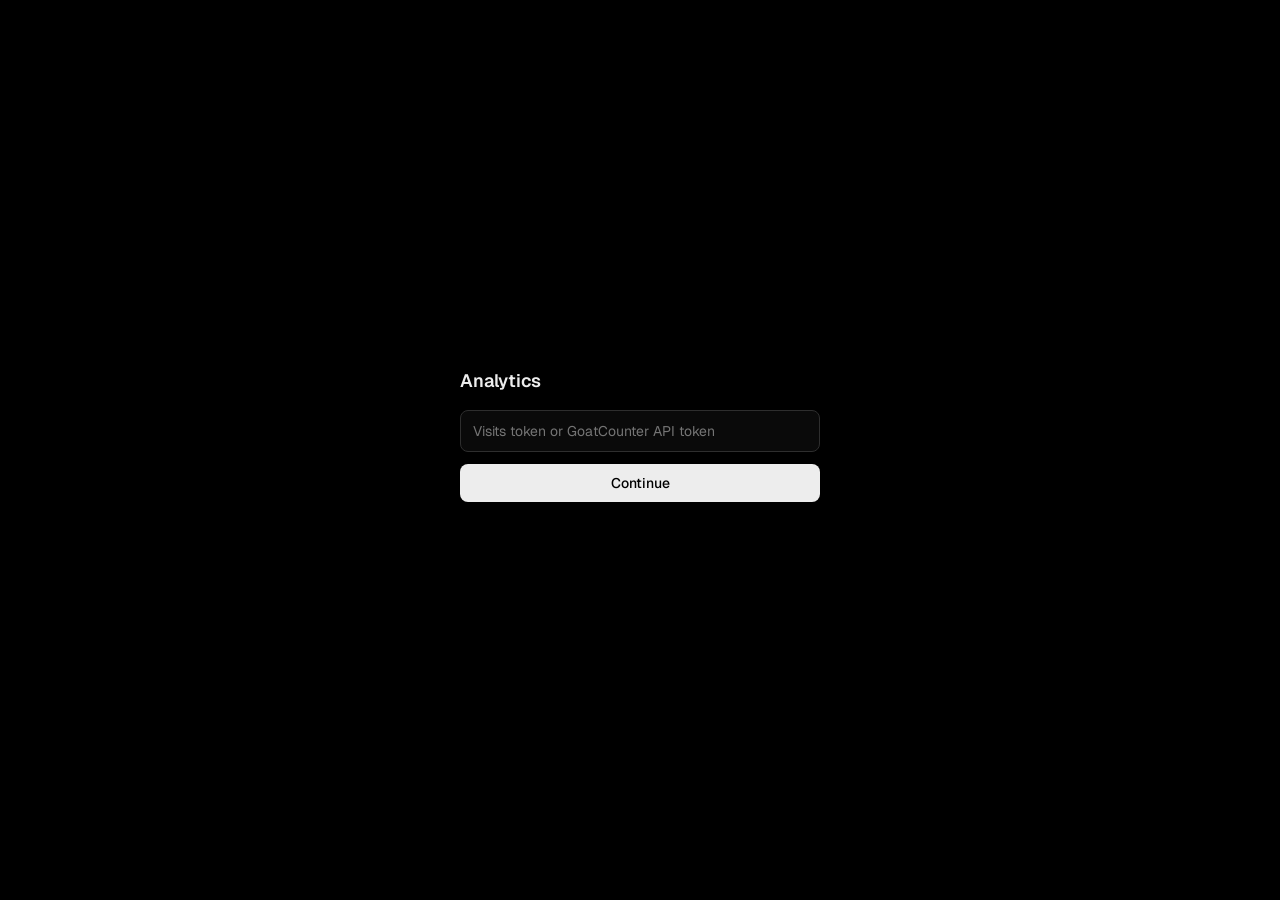
<file: stats/index.html>
<!doctype html>
<html lang="en">
<head>
<meta charset="utf-8">
<meta name="viewport" content="width=device-width, initial-scale=1">
<meta name="robots" content="noindex, nofollow">
<meta name="referrer" content="no-referrer">
<title>Analytics · aryanh.dev</title>
<link rel="icon" href="data:image/svg+xml,<svg xmlns='http://www.w3.org/2000/svg' viewBox='0 0 100 100'><rect width='100' height='100' fill='%23000'/><path d='M22 72 42 46 58 58 80 28' stroke='%233b82f6' stroke-width='9' fill='none' stroke-linecap='round' stroke-linejoin='round'/></svg>">
<link rel="preconnect" href="https://fonts.googleapis.com">
<link href="https://fonts.googleapis.com/css2?family=Geist:wght@400;500;600&display=swap" rel="stylesheet">
<style>
:root {
  --bg: #000;
  --card: #0a0a0a;
  --raise: #161616;
  --line: #1f1f1f;
  --line2: #2e2e2e;
  --fg: #ededed;
  --muted: #a1a1a1;
  --dim: #6e6e6e;
  --blue: #3b82f6;
  --red: #f87171;
  color-scheme: dark;
}
* { box-sizing: border-box; }
html, body { margin: 0; background: var(--bg); color: var(--fg); }
body { font: 14px/1.45 Geist, Inter, system-ui, -apple-system, "Segoe UI", sans-serif; -webkit-font-smoothing: antialiased; }
button, input { font: inherit; color: inherit; }
.num { font-variant-numeric: tabular-nums; }
[hidden] { display: none !important; }

/* ---- sign in ---- */
.gate { min-height: 100vh; display: grid; place-items: center; padding: 16px; }
.gate form { width: 100%; max-width: 360px; display: grid; gap: 12px; }
.gate h1 { font-size: 18px; font-weight: 600; margin: 0 0 4px; }
.gate input { width: 100%; background: var(--card); border: 1px solid var(--line2); border-radius: 8px; padding: 10px 12px; outline: none; }
.gate input:focus { border-color: var(--muted); }
.btn { background: var(--fg); color: #000; border: 0; border-radius: 8px; padding: 9px 14px; font-weight: 500; cursor: pointer; }
.btn:disabled { opacity: .5; cursor: default; }
.err { color: var(--red); font-size: 13px; min-height: 18px; margin: 0; }

/* ---- layout ---- */
.app { max-width: 1240px; margin: 0 auto; padding: 24px 16px 48px; }
.bar { display: flex; flex-wrap: wrap; align-items: center; gap: 12px; margin-bottom: 20px; }
.bar h1 { font-size: 20px; font-weight: 600; margin: 0 auto 0 0; letter-spacing: -.01em; }
.bar h1 span { color: var(--dim); font-weight: 400; }
.seg { display: inline-flex; border: 1px solid var(--line2); border-radius: 8px; overflow: hidden; }
.seg button { background: none; border: 0; padding: 6px 12px; color: var(--muted); cursor: pointer; }
.seg button + button { border-left: 1px solid var(--line2); }
.seg button[aria-pressed="true"] { background: var(--raise); color: var(--fg); }
.ghost { background: none; border: 1px solid var(--line2); border-radius: 8px; padding: 6px 12px; color: var(--muted); cursor: pointer; }
.ghost:hover, .seg button:hover { color: var(--fg); }
.card { background: var(--card); border: 1px solid var(--line); border-radius: 12px; }

/* ---- overview ---- */
.tiles { display: grid; grid-template-columns: repeat(4, minmax(0, 1fr)); border-bottom: 1px solid var(--line); }
.tile { padding: 18px 20px; border-right: 1px solid var(--line); }
.tile:last-child { border-right: 0; }
.tile .k { color: var(--muted); font-size: 13px; font-weight: 500; }
.tile .v { font-size: 30px; font-weight: 600; margin-top: 4px; letter-spacing: -.02em; }
.tile .sub { color: var(--dim); font-size: 12px; margin-top: 2px; }
.chart { position: relative; height: 320px; padding: 16px 12px 8px 4px; }
.chart svg { display: block; width: 100%; height: 100%; overflow: visible; }
.chart text { fill: var(--dim); font-size: 11px; font-family: Geist, sans-serif; }
.tip { position: absolute; pointer-events: none; background: var(--card); border: 1px solid var(--line2); border-radius: 8px; padding: 8px 10px; font-size: 12px; white-space: nowrap; box-shadow: 0 6px 24px rgba(0,0,0,.6); }
.tip b { font-weight: 600; }
.tip .dot { display: inline-block; width: 7px; height: 7px; border-radius: 50%; background: var(--blue); margin-right: 6px; }
.tip .when { color: var(--muted); margin-top: 2px; }

/* ---- panels ---- */
.grid2 { display: grid; grid-template-columns: repeat(2, minmax(0, 1fr)); gap: 16px; margin-top: 16px; }
.grid3 { display: grid; grid-template-columns: repeat(3, minmax(0, 1fr)); gap: 16px; margin-top: 16px; }
.panel { display: flex; flex-direction: column; min-height: 300px; }
.phead { display: flex; align-items: center; gap: 4px; padding: 0 16px; border-bottom: 1px solid var(--line); }
.phead .tab { background: none; border: 0; padding: 14px 6px 12px; margin-right: 10px; color: var(--muted); cursor: pointer; border-bottom: 2px solid transparent; font-weight: 500; }
.phead .tab[aria-selected="true"] { color: var(--fg); border-color: var(--fg); }
.phead .col { margin-left: auto; color: var(--dim); font-size: 11px; letter-spacing: .06em; text-transform: uppercase; }
.rows { list-style: none; margin: 0; padding: 8px; display: grid; gap: 2px; overflow-y: auto; max-height: 340px; }
.row { position: relative; display: flex; align-items: center; gap: 8px; padding: 7px 10px; border-radius: 6px; overflow: hidden; }
.row .fill { position: absolute; inset: 0 auto 0 0; background: var(--raise); border-radius: 6px; }
.row .lbl, .row .cnt { position: relative; }
.row .lbl { flex: 1; min-width: 0; overflow: hidden; text-overflow: ellipsis; white-space: nowrap; }
.row .lbl small { color: var(--dim); margin-left: 6px; }
.row .cnt { color: var(--fg); }
.empty { color: var(--dim); padding: 24px 18px; font-size: 13px; }
.note { color: var(--dim); font-size: 12px; padding: 0 18px 12px; margin-top: auto; }

/* ---- activity ---- */
.act { list-style: none; margin: 0; padding: 4px 0; overflow-y: auto; max-height: 420px; }
.act li { display: grid; grid-template-columns: 132px 1fr; gap: 12px; padding: 10px 18px; border-top: 1px solid var(--line); }
.act li:first-child { border-top: 0; }
.act .t { color: var(--muted); }
.act .t small { display: block; color: var(--dim); font-size: 12px; }
.chips { display: flex; flex-wrap: wrap; align-items: flex-start; align-content: flex-start; gap: 6px; }
.chip { border: 1px solid var(--line2); border-radius: 999px; padding: 1px 8px; font-size: 12px; color: var(--muted); }
.chip.pv { color: var(--fg); }
.chip.click { color: #93c5fd; border-color: #1e3a5f; }

.status { color: var(--dim); font-size: 12px; }
.loading .tiles, .loading .chart, .loading .rows, .loading .act { opacity: .45; transition: opacity .2s; }


/* ---- visits ---- */
.vbar { display: flex; flex-wrap: wrap; align-items: center; gap: 8px; padding: 14px 16px; border-bottom: 1px solid var(--line); }
.vbar h2 { font-size: 15px; font-weight: 600; margin: 0 auto 0 0; }
.vbar h2 span { color: var(--dim); font-weight: 400; margin-left: 6px; }
.vbar select, .vbar input { background: var(--bg); border: 1px solid var(--line2); border-radius: 8px; padding: 6px 10px; outline: none; }
.vbar input { width: 240px; max-width: 100%; }
.vbar select:focus, .vbar input:focus { border-color: var(--muted); }
.vtable { width: 100%; border-collapse: collapse; }
.vtable th { text-align: left; color: var(--dim); font-size: 11px; font-weight: 500; letter-spacing: .06em; text-transform: uppercase; padding: 10px 12px; border-bottom: 1px solid var(--line); white-space: nowrap; }
.vtable td { padding: 10px 12px; border-top: 1px solid var(--line); vertical-align: top; }
.vtable tr.v { cursor: pointer; }
.vtable tr.v:hover td { background: #0f0f0f; }
.vtable tr.v[aria-expanded="true"] td { background: var(--raise); }
.vtable td small { display: block; color: var(--dim); font-size: 12px; }
.vtable .ref { max-width: 220px; overflow: hidden; text-overflow: ellipsis; white-space: nowrap; }
.tag { display: inline-block; border-radius: 999px; padding: 1px 8px; font-size: 12px; border: 1px solid var(--line2); color: var(--muted); margin: 0 4px 4px 0; }
.tag.good { color: #86efac; border-color: #14532d; }
.tag.bad { color: #fca5a5; border-color: #4c1d1d; }
.tag.click { color: #93c5fd; border-color: #1e3a5f; }
.tag.new { color: #fde68a; border-color: #4d3b0a; }
.detail td { background: #070707; padding: 14px 18px 18px; }
.detail .dgrid { display: grid; grid-template-columns: minmax(0, 1fr) minmax(0, 1.3fr); gap: 24px; }
.detail dl { display: grid; grid-template-columns: 110px 1fr; gap: 6px 12px; margin: 0; font-size: 13px; }
.detail dt { color: var(--dim); }
.detail dd { margin: 0; overflow-wrap: anywhere; }
.timeline { list-style: none; margin: 0; padding: 0; font-size: 13px; }
.timeline li { display: grid; grid-template-columns: 64px 1fr; gap: 10px; padding: 4px 0; }
.timeline .off { color: var(--dim); text-align: right; }
.vmsg { color: var(--muted); padding: 20px 18px; font-size: 13px; }
.vmsg form { display: flex; flex-wrap: wrap; gap: 8px; margin-top: 10px; }
.vmsg input { background: var(--bg); border: 1px solid var(--line2); border-radius: 8px; padding: 8px 10px; min-width: 260px; outline: none; }
.vmore { display: block; margin: 12px auto 16px; }
@media (max-width: 760px) {
  .vtable thead { display: none; }
  .vtable tr.v { display: grid; grid-template-columns: 1fr 1fr; border-top: 1px solid var(--line); }
  .vtable tr.v td { border: 0; padding: 6px 14px; }
  .vtable tr.v td:first-child { padding-top: 12px; }
  .vtable tr.v td::before { content: attr(data-label); display: block; color: var(--dim); font-size: 10px; letter-spacing: .06em; text-transform: uppercase; margin-bottom: 2px; }
  .vtable .ref { max-width: none; }
  .detail .dgrid { grid-template-columns: 1fr; }
  .vbar input { width: 100%; }
}

@media (max-width: 900px) {
  .tiles { grid-template-columns: repeat(2, minmax(0, 1fr)); }
  .tile:nth-child(2) { border-right: 0; }
  .tile:nth-child(-n+2) { border-bottom: 1px solid var(--line); }
  .grid2, .grid3 { grid-template-columns: minmax(0, 1fr); }
  .chart { height: 240px; }
}
@media (max-width: 480px) {
  .tile .v { font-size: 24px; }
  .act li { grid-template-columns: 1fr; gap: 6px; }
}
</style>
</head>
<body>

<div class="gate" id="gate" hidden>
  <form id="signin" autocomplete="off">
    <h1>Analytics</h1>
    <input id="token" type="password" placeholder="Visits token or GoatCounter API token" aria-label="Visits token or GoatCounter API token" spellcheck="false" required>
    <button class="btn" type="submit">Continue</button>
    <p class="err" id="gateErr" role="alert"></p>
  </form>
</div>

<div class="app" id="app" hidden>
  <div class="bar">
    <h1>aryanh.dev <span>analytics</span></h1>
    <span class="status" id="status"></span>
    <div class="seg" id="ranges" role="group" aria-label="Time range">
      <button data-r="24h">24h</button>
      <button data-r="48h">48h</button>
      <button data-r="7d">7d</button>
      <button data-r="30d">30d</button>
      <button data-r="90d">90d</button>
      <button data-r="1y">1y</button>
    </div>
    <button class="ghost" id="refresh">Refresh</button>
    <button class="ghost" id="signout">Sign out</button>
  </div>

  <section class="card">
    <div class="tiles">
      <div class="tile"><div class="k">Visits</div><div class="v num" id="tVisitors">–</div><div class="sub" id="tVisitorsSub">&nbsp;</div></div>
      <div class="tile"><div class="k">Clicks</div><div class="v num" id="tClicks">–</div><div class="sub">links, email, resume</div></div>
      <div class="tile"><div class="k">Bounce rate</div><div class="v num" id="tBounce">–</div><div class="sub">left in under 3s</div></div>
      <div class="tile"><div class="k">Engaged</div><div class="v num" id="tEngaged">–</div><div class="sub">stayed 8s or longer</div></div>
    </div>
    <div class="chart" id="chart"><div class="tip" id="tip" hidden></div></div>
  </section>


  <section class="card" id="visits" style="margin-top:16px">
    <div class="vbar">
      <h2>Visits<span class="num" id="vCount"></span></h2>
      <div class="seg" id="vEng" role="group" aria-label="Engagement">
        <button data-f="all" aria-pressed="true">All</button>
        <button data-f="engaged" title="Stayed 8 seconds or longer">Engaged</button>
        <button data-f="clicked" title="Clicked a link, the resume or email">Clicked</button>
        <button data-f="bounced" title="Left within 3 seconds without clicking">Bounced</button>
      </div>
      <select id="vDevice" aria-label="Device">
        <option value="">All devices</option><option value="phone">Phone</option><option value="tablet">Tablet</option><option value="desktop">Desktop</option>
      </select>
      <select id="vWho" aria-label="New or returning">
        <option value="">New and returning</option><option value="new">First visit</option><option value="returning">Returning</option><option value="auto">Automated</option>
      </select>
      <select id="vSort" aria-label="Sort">
        <option value="new">Newest first</option><option value="long">Longest stay</option><option value="clicks">Most clicks</option>
      </select>
      <input id="vSearch" type="search" placeholder="Search place, referrer, browser, clicks" aria-label="Search visits">
      <button class="ghost" id="vCsv">Export CSV</button>
    </div>
    <div class="vmsg" id="vLive" hidden></div>
    <div class="vmsg" id="vMsg">Loading visits…</div>
    <table class="vtable" id="vTable" hidden>
      <thead><tr><th>When</th><th>Where</th><th>From</th><th>Device</th><th>Reached</th><th>Stayed</th><th>Clicked</th></tr></thead>
      <tbody id="vBody"></tbody>
    </table>
    <button class="ghost vmore" id="vMore" hidden>Show more</button>
  </section>

  <div class="grid2">
    <section class="card panel" data-panel="content">
      <div class="phead">
        <button class="tab" data-t="pages">Pages</button>
        <button class="tab" data-t="sections">Sections</button>
        <button class="tab" data-t="clicks">Clicks</button>
        <span class="col">Visitors</span>
      </div>
      <ul class="rows"></ul>
    </section>
    <section class="card panel" data-panel="refs">
      <div class="phead">
        <button class="tab" data-t="refs">Referrers</button>
        <span class="col">Visitors</span>
      </div>
      <ul class="rows"></ul>
      <p class="note day-note"></p>
    </section>
  </div>

  <div class="grid3">
    <section class="card panel" data-panel="geo">
      <div class="phead">
        <button class="tab" data-t="countries">Countries</button>
        <button class="tab" data-t="states">US states</button>
        <span class="col">Visitors</span>
      </div>
      <ul class="rows"></ul>
      <p class="note day-note"></p>
    </section>
    <section class="card panel" data-panel="device">
      <div class="phead">
        <button class="tab" data-t="devices">Devices</button>
        <button class="tab" data-t="browsers">Browsers</button>
        <span class="col">Visitors</span>
      </div>
      <ul class="rows"></ul>
      <p class="note day-note"></p>
    </section>
    <section class="card panel" data-panel="os">
      <div class="phead">
        <button class="tab" data-t="systems">Operating systems</button>
        <span class="col">Visitors</span>
      </div>
      <ul class="rows"></ul>
      <p class="note day-note"></p>
    </section>
  </div>

  <section class="card panel" style="margin-top:16px">
    <div class="phead">
      <button class="tab" aria-selected="true">Activity</button>
      <span class="col">By hour</span>
    </div>
    <ul class="act" id="activity"></ul>
  </section>
</div>

<script>
(function () {
  // Private dashboard for aryanh.dev. Reads the GoatCounter API straight from
  // the browser with a read-only token kept in this browser's localStorage, so
  // the page itself holds no data and shows nothing without the token.
  const API = 'https://aryanh.goatcounter.com/api/v0';
  const KEY = 'gc-dash-token';
  const RANGES = { '24h': [24, 'hour'], '48h': [48, 'hour'], '7d': [7 * 24, 'day'], '30d': [30 * 24, 'day'], '90d': [90 * 24, 'day'], '1y': [365 * 24, 'day'] };
  const HOUR = 3600e3;

  const $ = (s, el = document) => el.querySelector(s);
  const $$ = (s, el = document) => [...el.querySelectorAll(s)];
  const store = {
    get(k) { try { return localStorage.getItem(k); } catch (e) { return null; } },
    set(k, v) { try { localStorage.setItem(k, v); } catch (e) {} },
    del(k) { try { localStorage.removeItem(k); } catch (e) {} },
  };

  let token = store.get(KEY);
  let tz = 'America/Chicago';
  let range = store.get('gc-dash-range') || '24h';
  if (!RANGES[range]) range = '24h';
  let data = null;
  const tabs = { content: 'pages', geo: 'countries', device: 'devices', refs: 'refs', os: 'systems' };

  // ---- API. GoatCounter allows 4 requests/second and each call is two
  // requests (CORS preflight plus the GET), so a single dispatcher releases
  // one call every 520ms. Calls are queued with a priority so that whatever
  // the user is looking at goes before background prefetching, and a
  // rate-limited preflight (which surfaces as a network error) is retried. ----
  const sleep = (ms) => new Promise((r) => setTimeout(r, ms));
  const queue = [];
  let draining = false, last = 0;
  function api(path, prio = 1, tag = '') {
    return new Promise((resolve, reject) => {
      queue.push({ path, prio, tag, resolve, reject, seq: queue.length + Date.now() });
      drain();
    });
  }
  async function drain() {
    if (draining) return;
    draining = true;
    while (queue.length) {
      queue.sort((a, b) => b.prio - a.prio || a.seq - b.seq);
      const job = queue.shift();
      const wait = Math.max(0, last + 520 - Date.now());
      if (wait) await sleep(wait);
      last = Date.now();
      fetchOne(job.path).then(job.resolve, job.reject);
    }
    draining = false;
  }
  async function fetchOne(path, retry = 3) {
    let res;
    try {
      res = await fetch(API + path, { headers: { Authorization: 'Bearer ' + token } });
    } catch (e) {
      if (!retry) throw new Error('could not reach GoatCounter');
      await sleep(1500);
      return fetchOne(path, retry - 1);
    }
    if (res.status === 429 && retry) {
      await sleep(1500);
      return fetchOne(path, retry - 1);
    }
    if (res.status === 401 || res.status === 403) throw Object.assign(new Error('auth'), { auth: true });
    if (!res.ok) throw new Error(path + ': HTTP ' + res.status);
    return res.json();
  }

  // ---- time zone helpers: GoatCounter buckets by the account's zone ----
  function offsetMin(t) {
    const p = new Intl.DateTimeFormat('en-US', { timeZone: tz, timeZoneName: 'longOffset' })
      .formatToParts(new Date(t)).find((x) => x.type === 'timeZoneName').value;
    const m = p.match(/GMT([+-])(\d\d):?(\d\d)?/);
    return m ? (m[1] === '-' ? -1 : 1) * (+m[2] * 60 + +(m[3] || 0)) : 0;
  }
  function zoned(day, hour) {
    const [y, mo, d] = day.split('-').map(Number);
    const guess = Date.UTC(y, mo - 1, d, hour);
    const t = guess - offsetMin(guess) * 60e3;
    return guess - offsetMin(t) * 60e3;
  }
  const fmt = (o) => new Intl.DateTimeFormat('en-US', Object.assign({ timeZone: tz }, o));
  const dayKey = (t) => fmt({ year: 'numeric', month: '2-digit', day: '2-digit' }).format(t).replace(/(\d+)\/(\d+)\/(\d+)/, '$3-$1-$2');
  const hourLbl = (t) => fmt({ hour: 'numeric' }).format(t).replace(' ', '').toLowerCase();
  const dateLbl = (t) => fmt({ month: 'short', day: 'numeric' }).format(t);
  const weekdayLbl = (t) => fmt({ weekday: 'short', month: 'short', day: 'numeric' }).format(t);
  const floorHour = (t) => Math.floor(t / HOUR) * HOUR;

  // ---- loading. Each range is fetched once and kept in memory and in
  // sessionStorage for a few minutes, so switching ranges is instant; a
  // stale range is shown from the cache first and refreshed behind it. The
  // other ranges are prefetched at low priority after the visible one. ----
  const LISTS = [['refs', 'toprefs'], ['countries', 'locations'], ['devices', 'sizes'], ['systems', 'systems'], ['browsers', 'browsers'], ['states', 'locations/US']];
  const FRESH = 5 * 60e3;
  const cache = {};
  const session = {
    get(k) { try { return JSON.parse(sessionStorage.getItem(k)); } catch (e) { return null; } },
    set(k, v) { try { sessionStorage.setItem(k, JSON.stringify(v)); } catch (e) {} },
  };
  for (const r of Object.keys(RANGES)) { const c = session.get('gc-dash-' + r); if (c && c.lists) cache[r] = c; }
  const inflight = {};
  let gen = 0;

  function window_(r) {
    const [hours, unit] = RANGES[r];
    const now = Date.now();
    const start = unit === 'hour' ? floorHour(now) - (hours - 1) * HOUR : zoned(dayKey(now - (hours / 24 - 1) * 24 * HOUR), 0);
    return { start, now, unit, q: `?start=${new Date(start).toISOString().slice(0, 19)}Z&end=${new Date(now).toISOString().slice(0, 19)}Z` };
  }

  // Fetch one range. All eight calls are queued at once; onPart is called
  // as each lands so the visible range fills in progressively.
  function fetchRange(r, prio, onPart) {
    if (inflight[r]) {
      // Already being prefetched: move its remaining calls to the front.
      for (const j of queue) if (j.tag === r) j.prio += prio;
      return inflight[r];
    }
    const w = window_(r);
    const d = { start: w.start, now: w.now, unit: w.unit, total: null, hits: null, lists: {}, fetched: w.now, partial: true };
    const part = (fn) => (res) => { fn(res); if (onPart) onPart(d); };
    const jobs = [
      api('/stats/total' + w.q, prio + 2, r).then(part((t) => { d.total = t; })),
      api('/stats/hits' + w.q + '&limit=100', prio + 1, r).then(part((h) => { d.hits = h; })),
    ];
    for (const [k, p] of LISTS) jobs.push(api(`/stats/${p}${w.q}&limit=30`, prio, r).then(part((res) => { d.lists[k] = res.stats || []; })));
    inflight[r] = Promise.all(jobs).then(() => {
      d.partial = false;
      cache[r] = d;
      session.set('gc-dash-' + r, d);
      return d;
    }).finally(() => { delete inflight[r]; });
    return inflight[r];
  }

  async function load(force) {
    if (liveOk()) { useLive(); return; }
    if (!token) { status(store.get(LKEY) ? 'Connecting to the live log…' : ''); return; }
    const my = ++gen;
    const r = range;
    const cached = cache[r];
    const fresh = cached && !force && Date.now() - cached.fetched < FRESH;
    if (cached) { data = cached; render(); }
    if (fresh) { status(gcLbl(cached.fetched)); prefetch(); return; }
    document.body.classList.add('loading');
    status(cached ? 'Refreshing…' : 'Loading…');
    try {
      const d = await fetchRange(r, 10, (part) => {
        // Show partial data only when there's nothing better on screen.
        if (my !== gen || cached || !part.total || !part.hits) return;
        for (const [k] of LISTS) if (!part.lists[k]) part.lists[k] = [];
        data = part; render();
      });
      if (my !== gen) return;
      data = d; render();
      status(gcLbl(d.now));
      prefetch();
    } catch (e) {
      if (e.auth) return signOut('That token was rejected.');
      if (my === gen) status('Could not load: ' + e.message);
    } finally {
      if (my === gen) document.body.classList.remove('loading');
    }
  }
  const updatedLbl = (t) => 'Updated ' + fmt({ hour: 'numeric', minute: '2-digit' }).format(t).toLowerCase();
  const gcLbl = (t) => (store.get(LKEY) ? 'GoatCounter backup · ' : '') + updatedLbl(t);

  // Warm the other ranges in the background, nearest to the current one first.
  function prefetch() {
    if (liveOk()) return;
    const keys = Object.keys(RANGES);
    const i = keys.indexOf(range);
    const order = keys.map((k, j) => [Math.abs(j - i), k]).sort((a, b) => a[0] - b[0]).map((x) => x[1]).filter((k) => k !== range);
    for (const k of order) {
      const c = cache[k];
      if (c && Date.now() - c.fetched < FRESH) continue;
      fetchRange(k, 0).catch(() => {});
    }
  }
  const status = (s) => { $('#status').textContent = s; };

  // ---- shaping ----
  // Hourly counts in [start, now] keyed by the hour's UTC start time.
  function hourly(stats) {
    const out = new Map();
    for (const s of stats || []) {
      (s.hourly || []).forEach((c, h) => {
        if (!c) return;
        const t = zoned(s.day, h);
        if (t + HOUR <= data.start || t > data.now) return;
        out.set(t, (out.get(t) || 0) + c);
      });
    }
    return out;
  }
  const sum = (m) => [...m.values()].reduce((a, b) => a + b, 0);

  // Visits per hour, counted from page paths only. The /stats/total series
  // also counts every event name once per session, which would count one
  // visitor two or three times.
  function pageHourly() {
    const out = new Map();
    for (const h of data.hits.hits || []) {
      if (h.event) continue;
      for (const [t, c] of hourly(h.stats)) out.set(t, (out.get(t) || 0) + c);
    }
    return out;
  }
  function series() {
    const m = pageHourly();
    if (data.unit === 'hour') {
      const pts = [];
      for (let t = floorHour(data.start); t <= floorHour(data.now); t += HOUR) pts.push({ t, end: t + HOUR, v: m.get(t) || 0 });
      return pts;
    }
    const byDay = new Map();
    for (let t = data.start; dayKey(t) <= dayKey(data.now); t += 24 * HOUR) byDay.set(dayKey(t), 0);
    for (const [t, c] of m) byDay.set(dayKey(t), (byDay.get(dayKey(t)) || 0) + c);
    return [...byDay].map(([d, v]) => ({ t: zoned(d, 0), end: zoned(d, 0) + 24 * HOUR, v, day: true }));
  }

  const BUCKETS = ['0-3s', '3-8s', '8-20s', '20-60s', '1-3m', '3m+'];
  function content() {
    const pages = [], clicks = [], sections = new Map();
    let quick = 0, engaged = 0, summaries = 0, events = 0;
    for (const h of data.hits.hits || []) {
      const n = sum(hourly(h.stats));
      if (!n) continue;
      if (h.event) events += n;
      if (!h.event) { pages.push({ name: h.path, count: n }); continue; }
      if (h.path.startsWith('click/')) { clicks.push({ name: h.path.slice(6).replace(/\/$/, ''), count: n }); continue; }
      const m = h.path.match(/^visit\/([^/]+)\/(.+)$/);
      if (!m) continue;
      const [, sec, b] = m;
      const s = sections.get(sec) || { name: sec, count: 0, buckets: {} };
      s.count += n;
      s.buckets[b] = (s.buckets[b] || 0) + n;
      sections.set(sec, s);
      summaries += n;
      if (b === '0-3s') quick += n;
      if (BUCKETS.indexOf(b) >= 2) engaged += n;
    }
    const order = ['top', 'work', 'projects', 'herd', 'concertify', 'clouds', 'about'];
    const secs = [...sections.values()].sort((a, b) => order.indexOf(a.name) - order.indexOf(b.name)).map((s) => ({
      name: 'Reached ' + s.name,
      count: s.count,
      note: BUCKETS.filter((b) => s.buckets[b]).map((b) => `${s.buckets[b]}× ${b}`).join(', '),
    }));
    return { pages, clicks, sections: secs, quick, engaged, summaries, events };
  }

  // ---- rendering ----
  function render() {
    const c = content();
    const s = series();
    // One per session per page (GoatCounter's visit), events left out.
    $('#tVisitors').textContent = s.reduce((a, d) => a + d.v, 0).toLocaleString();
    $('#tVisitorsSub').textContent = c.events + ' events';
    $('#tClicks').textContent = c.clicks.reduce((a, b) => a + b.count, 0);
    $('#tBounce').textContent = c.summaries ? Math.round((100 * c.quick) / c.summaries) + '%' : '–';
    $('#tEngaged').textContent = c.summaries ? Math.round((100 * c.engaged) / c.summaries) + '%' : '–';
    chart(s);
    renderVisits();

    const L = data.lists;
    const flag = (id) => (id && id.length === 2 ? String.fromCodePoint(...[...id.toUpperCase()].map((ch) => 0x1f1a5 + ch.charCodeAt(0))) + ' ' : '');
    const SIZES = { phone: 'Phone', tablet: 'Tablet', desktop: 'Desktop', desktophd: 'Desktop (HD)', unknown: 'Unknown' };
    const lists = {
      pages: c.pages,
      sections: c.sections,
      clicks: c.clicks,
      refs: L.refs.map((s) => ({ name: s.name || 'Direct / none', count: s.count })),
      countries: L.countries.map((s) => ({ name: flag(s.id) + (s.name || 'Unknown'), count: s.count })),
      states: L.states.map((s) => ({ name: s.name || 'Unknown', count: s.count })),
      devices: L.devices.map((s) => ({ name: SIZES[s.id] || s.id, count: s.count })),
      browsers: L.browsers.map((s) => ({ name: s.name || 'Unknown', count: s.count })),
      systems: L.systems.map((s) => ({ name: s.name || 'Unknown', count: s.count })),
    };
    for (const panel of $$('[data-panel]')) {
      const key = panel.dataset.panel;
      for (const t of $$('.tab', panel)) t.setAttribute('aria-selected', String(t.dataset.t === tabs[key]));
      const rows = (lists[tabs[key]] || []).filter((r) => r.count > 0).sort((a, b) => b.count - a.count);
      const max = Math.max(1, ...rows.map((r) => r.count));
      const ul = $('.rows', panel);
      ul.innerHTML = '';
      if (!rows.length) ul.innerHTML = '<li class="empty">Nothing in this range.</li>';
      for (const r of rows) {
        const li = document.createElement('li');
        li.className = 'row';
        li.innerHTML = '<span class="fill"></span><span class="lbl"></span><span class="cnt num"></span>';
        $('.fill', li).style.width = (100 * r.count) / max + '%';
        $('.lbl', li).textContent = r.name;
        if (r.note) { const s = document.createElement('small'); s.textContent = r.note; $('.lbl', li).append(s); }
        $('.cnt', li).textContent = r.count;
        li.title = r.name + (r.note ? ' · ' + r.note : '');
        ul.append(li);
      }
    }
    const partial = data.unit === 'hour' && !data.live;
    for (const n of $$('.day-note')) n.textContent = partial ? 'GoatCounter breaks these down by whole day, so they can include visits from earlier in the day.' : '';
    activity();
  }

  function activity() {
    const perHour = new Map();
    const add = (t, item) => { if (!perHour.has(t)) perHour.set(t, []); perHour.get(t).push(item); };
    for (const h of data.hits.hits || []) {
      for (const [t, n] of hourly(h.stats)) {
        if (!h.event) add(t, { cls: 'pv', text: `${n} visit${n > 1 ? 's' : ''} · ${h.path}`, rank: 0 });
        else if (h.path.startsWith('click/')) add(t, { cls: 'click', text: `clicked ${h.path.slice(6).replace(/\/$/, '')}${n > 1 ? ' ×' + n : ''}`, rank: 2 });
        else {
          const m = h.path.match(/^visit\/([^/]+)\/(.+)$/);
          if (m) add(t, { cls: '', text: `${m[1]} · ${m[2]}${n > 1 ? ' ×' + n : ''}`, rank: 1 });
        }
      }
    }
    const ul = $('#activity');
    ul.innerHTML = '';
    const hours = [...perHour.keys()].sort((a, b) => b - a);
    if (!hours.length) ul.innerHTML = '<li class="empty" style="display:block">No visits in this range.</li>';
    for (const t of hours) {
      const li = document.createElement('li');
      li.innerHTML = '<div class="t"></div><div class="chips"></div>';
      $('.t', li).innerHTML = `${hourLbl(t)} – ${hourLbl(t + HOUR)}<small>${weekdayLbl(t)}</small>`;
      for (const it of perHour.get(t).sort((a, b) => a.rank - b.rank)) {
        const s = document.createElement('span');
        s.className = 'chip ' + it.cls;
        s.textContent = it.text;
        $('.chips', li).append(s);
      }
      ul.append(li);
    }
  }

  // ---- chart ----
  let pts = [];
  function chart(p) {
    pts = p;
    const box = $('#chart');
    $$('svg', box).forEach((s) => s.remove());
    const W = box.clientWidth - 16, H = box.clientHeight - 24;
    const L = 28, R = 8, T = 8, B = 24;
    const max = Math.max(1, ...p.map((d) => d.v));
    const top = max <= 4 ? max : Math.ceil(max / 4) * 4;
    const x = (i) => L + (p.length < 2 ? 0 : (i * (W - L - R)) / (p.length - 1));
    const y = (v) => T + (1 - v / top) * (H - T - B);
    const ns = 'http://www.w3.org/2000/svg';
    const el = (tag, attrs) => { const e = document.createElementNS(ns, tag); for (const k in attrs) e.setAttribute(k, attrs[k]); return e; };
    const svg = el('svg', { viewBox: `0 0 ${W} ${H}`, role: 'img', 'aria-label': 'Visitors over time' });

    const ticks = top <= 4 ? [...Array(top + 1).keys()] : [0, top / 4, top / 2, (3 * top) / 4, top];
    for (const v of ticks) {
      svg.append(el('line', { x1: L, x2: W - R, y1: y(v), y2: y(v), stroke: '#1f1f1f' }));
      const t = el('text', { x: L - 8, y: y(v) + 4, 'text-anchor': 'end' });
      t.textContent = v;
      svg.append(t);
    }
    const every = Math.max(1, Math.ceil(p.length / Math.max(2, Math.floor((W - L) / 90))));
    p.forEach((d, i) => {
      if (i % every) return;
      const t = el('text', { x: x(i), y: H - 4, 'text-anchor': 'middle' });
      const midnight = !d.day && hourLbl(d.t) === '12am';
      t.textContent = d.day || midnight ? dateLbl(d.t) : hourLbl(d.t);
      svg.append(t);
    });

    const grad = el('linearGradient', { id: 'g', x1: 0, x2: 0, y1: 0, y2: 1 });
    grad.append(el('stop', { offset: '0', 'stop-color': '#3b82f6', 'stop-opacity': '.28' }), el('stop', { offset: '1', 'stop-color': '#3b82f6', 'stop-opacity': '0' }));
    const defs = el('defs', {});
    defs.append(grad);
    svg.append(defs);
    const line = p.map((d, i) => `${i ? 'L' : 'M'}${x(i).toFixed(1)},${y(d.v).toFixed(1)}`).join('');
    svg.append(el('path', { d: `${line}L${x(p.length - 1)},${y(0)}L${x(0)},${y(0)}Z`, fill: 'url(#g)' }));
    svg.append(el('path', { d: line, fill: 'none', stroke: '#3b82f6', 'stroke-width': 1.75, 'stroke-linejoin': 'round' }));

    const cross = el('line', { y1: T, y2: y(0), stroke: '#ededed', 'stroke-width': 1, visibility: 'hidden' });
    const dot = el('circle', { r: 4, fill: '#3b82f6', stroke: '#000', 'stroke-width': 2, visibility: 'hidden' });
    svg.append(cross, dot);
    const hit = el('rect', { x: L, y: 0, width: W - L - R, height: H, fill: 'transparent' });
    svg.append(hit);
    box.prepend(svg);

    const tip = $('#tip');
    const move = (ev) => {
      const r = svg.getBoundingClientRect();
      const cx = ((ev.touches ? ev.touches[0].clientX : ev.clientX) - r.left) * (W / r.width);
      const i = Math.max(0, Math.min(p.length - 1, Math.round(((cx - L) / (W - L - R)) * (p.length - 1))));
      const d = p[i];
      for (const a of [cross]) { a.setAttribute('x1', x(i)); a.setAttribute('x2', x(i)); a.setAttribute('visibility', 'visible'); }
      dot.setAttribute('cx', x(i)); dot.setAttribute('cy', y(d.v)); dot.setAttribute('visibility', 'visible');
      tip.innerHTML = `<div><span class="dot"></span>Visitors <b class="num">${d.v}</b></div><div class="when">${d.day ? weekdayLbl(d.t) : `${weekdayLbl(d.t)}, ${hourLbl(d.t)} – ${hourLbl(d.end)}`}</div>`;
      tip.hidden = false;
      const px = (x(i) / W) * r.width + 4;
      const left = px + 14 + tip.offsetWidth > box.clientWidth ? px - tip.offsetWidth - 14 : px + 14;
      tip.style.left = left + 'px';
      tip.style.top = Math.max(8, (y(d.v) / H) * r.height - 10) + 'px';
    };
    const leave = () => { tip.hidden = true; cross.setAttribute('visibility', 'hidden'); dot.setAttribute('visibility', 'hidden'); };
    hit.addEventListener('mousemove', move);
    hit.addEventListener('touchmove', move, { passive: true });
    hit.addEventListener('mouseleave', leave);
    hit.addEventListener('touchend', leave);
  }


  // ---- individual visits ----
  // The visit emailer keeps a log of every finished visit, encrypted with a
  // key derived from its GoatCounter token, on the repo's visit-data branch.
  const VISITS_URL = 'https://raw.githubusercontent.com/harkawataryan/harkawataryan.github.io/visit-data/visits.enc';
  const VKEY = 'gc-visit-key';
  // Live log: the site beacons every hit to the Concertify server, which
  // serves them back here behind its VISITS_TOKEN. Polled while the page is
  // open. The encrypted hourly log above fills in history from before the
  // live log existed.
  const LIVE_API = 'https://concertify-cm6k.onrender.com/api/visits';
  const liveOk = () => !!(live && !liveError);

  // Builds the same shape the GoatCounter API returns from the visit list,
  // so the charts and lists render unchanged. Counts follow GoatCounter's
  // rules: a page or event counts once per visit, in the hour it first
  // happened, and the breakdowns count visits.
  let tzParts = null, tzFor = null;
  function partsOf(t) {
    if (tzFor !== tz) { tzFor = tz; tzParts = new Intl.DateTimeFormat('en-CA', { timeZone: tz, year: 'numeric', month: '2-digit', day: '2-digit', hour: '2-digit', hourCycle: 'h23' }); }
    const p = Object.fromEntries(tzParts.formatToParts(t).map((x) => [x.type, x.value]));
    return { day: `${p.year}-${p.month}-${p.day}`, hour: +p.hour % 24 };
  }
  function liveData(r) {
    const w = window_(r);
    const paths = new Map(), total = new Map();
    const bump = (m, key, t) => {
      const { day, hour } = partsOf(t);
      if (!m.has(key)) m.set(key, new Map());
      const days = m.get(key);
      if (!days.has(day)) days.set(day, new Array(24).fill(0));
      days.get(day)[hour]++;
    };
    const tally = { refs: new Map(), countries: new Map(), states: new Map(), devices: new Map(), browsers: new Map(), systems: new Map() };
    const add = (k, id, name) => { const m = tally[k]; const e = m.get(id) || { id, name, count: 0 }; e.count++; m.set(id, e); };
    for (const v of visits || []) {
      if (v.t > w.now || v.auto) continue;
      const seen = new Set();
      // Its first beacon was lost while the server woke up, but heartbeats show it was a page view.
      if (!v.hits.some((h) => !h.e)) { seen.add('p:/'); bump(paths, 'p:/', v.t); }
      for (const h of v.hits) {
        const key = (h.e ? 'e:' : 'p:') + h.p;
        if (seen.has(key)) continue;
        seen.add(key);
        bump(paths, key, Date.parse(h.t));
      }
      bump(total, 'all', v.t);
      if (v.t < w.start) continue;
      let host = '';
      try { host = v.ref ? new URL(v.ref).hostname.replace(/^www\./, '') : ''; } catch (e) { host = v.ref || ''; }
      add('refs', host, host);
      const [c, rg] = (v.loc || '').split('-');
      let cname = c || 'Unknown';
      try { cname = (c && regionNames && regionNames.of(c)) || cname; } catch (e) {}
      add('countries', c || '', cname);
      if (c === 'US') add('states', v.loc, US[rg] || 'Unknown');
      add('devices', v.device, v.device);
      add('browsers', (v.browser || '').replace(/\s+[\d.]+$/, ''), (v.browser || '').replace(/\s+[\d.]+$/, ''));
      add('systems', v.system || '', v.system || '');
    }
    const stats = (days) => [...days].map(([day, hourly]) => ({ day, hourly }));
    const hits = [...paths].map(([key, days]) => ({ path: key.slice(2), event: key[0] === 'e', stats: stats(days) }));
    const lists = {};
    for (const k in tally) lists[k] = [...tally[k].values()].sort((a, b) => b.count - a.count);
    return { start: w.start, now: w.now, unit: w.unit, total: { stats: total.has('all') ? stats(total.get('all')) : [] }, hits: { hits }, lists, fetched: w.now, partial: false, live: true };
  }
  function useLive() {
    gen++; // drop any GoatCounter load still in flight
    data = liveData(range);
    render();
    status('Live · ' + updatedLbl(live.updated).toLowerCase());
    document.body.classList.remove('loading');
  }
  const LKEY = 'live-visits-token';
  const LIVE_POLL = 30e3;
  let live = null, archive = null, livePoll = null, liveError = null;
  const US = { AL: 'Alabama', AK: 'Alaska', AZ: 'Arizona', AR: 'Arkansas', CA: 'California', CO: 'Colorado', CT: 'Connecticut', DE: 'Delaware', DC: 'Washington DC', FL: 'Florida', GA: 'Georgia', HI: 'Hawaii', ID: 'Idaho', IL: 'Illinois', IN: 'Indiana', IA: 'Iowa', KS: 'Kansas', KY: 'Kentucky', LA: 'Louisiana', ME: 'Maine', MD: 'Maryland', MA: 'Massachusetts', MI: 'Michigan', MN: 'Minnesota', MS: 'Mississippi', MO: 'Missouri', MT: 'Montana', NE: 'Nebraska', NV: 'Nevada', NH: 'New Hampshire', NJ: 'New Jersey', NM: 'New Mexico', NY: 'New York', NC: 'North Carolina', ND: 'North Dakota', OH: 'Ohio', OK: 'Oklahoma', OR: 'Oregon', PA: 'Pennsylvania', RI: 'Rhode Island', SC: 'South Carolina', SD: 'South Dakota', TN: 'Tennessee', TX: 'Texas', UT: 'Utah', VT: 'Vermont', VA: 'Virginia', WA: 'Washington', WV: 'West Virginia', WI: 'Wisconsin', WY: 'Wyoming' };
  let regionNames = null;
  try { regionNames = new Intl.DisplayNames(['en'], { type: 'region' }); } catch (e) {}
  const vf = { eng: 'all', device: '', who: '', sort: 'new', q: '' };
  let visits = null, vShown = 50, vOpen = null;

  const b64 = (s) => Uint8Array.from(atob(s), (c) => c.charCodeAt(0));
  async function decrypt(box, secret) {
    const base = await crypto.subtle.importKey('raw', new TextEncoder().encode(secret), 'PBKDF2', false, ['deriveKey']);
    const key = await crypto.subtle.deriveKey({ name: 'PBKDF2', hash: 'SHA-256', salt: b64(box.salt), iterations: box.iter }, base, { name: 'AES-GCM', length: 256 }, false, ['decrypt']);
    const plain = await crypto.subtle.decrypt({ name: 'AES-GCM', iv: b64(box.iv) }, key, b64(box.ct));
    return JSON.parse(new TextDecoder().decode(plain));
  }

  function place(code) {
    if (!code) return 'Unknown';
    const [c, r] = code.split('-');
    if (c === 'US' && US[r]) return US[r] + ', US';
    let name = c;
    try { name = (regionNames && regionNames.of(c)) || c; } catch (e) {}
    return r ? `${r}, ${name}` : name;
  }
  const deviceOf = (w) => (!w ? 'unknown' : w < 700 ? 'phone' : w < 1100 ? 'tablet' : 'desktop');
  const bucketOf = (s) => (s < 3 ? '0-3s' : s < 8 ? '3-8s' : s < 20 ? '8-20s' : s < 60 ? '20-60s' : s < 180 ? '1-3m' : '3m+');
  const duration = (s) => (s < 60 ? s + 's' : Math.floor(s / 60) + 'm' + (s % 60 ? ' ' + (s % 60) + 's' : ''));
  const SEC_ORDER = ['top', 'work', 'projects', 'herd', 'concertify', 'clouds', 'about'];

  // Derive what a visit did from its raw hits.
  function shape(v) {
    const t0 = Date.parse(v.start);
    let section = null, bucket = null, leftAt = null;
    const clicks = [], pages = [];
    for (const h of v.hits) {
      if (!h.e) { pages.push(h.p); continue; }
      if (h.p.startsWith('click/')) { clicks.push(h.p.slice(6).replace(/\/$/, '')); continue; }
      const m = h.p.match(/^visit\/([^/]+)\/(.+)$/);
      if (m) { section = m[1]; bucket = m[2]; leftAt = Date.parse(h.t); }
    }
    // Heartbeats carry the exact visible time and deepest section, and keep
    // coming when the closing summary is lost, so they win when present.
    const ended = !!bucket;
    if (v.deepest) section = v.deepest;
    // Exact seconds on the page: the visible time from heartbeats when the
    // page sent them, otherwise the time between the first page view and the
    // closing summary, which is sent the moment the visitor leaves. The
    // summary's own bucket ("3-8s") is only a rounded label of the same thing.
    const firstView = v.hits.find((h) => !h.e);
    // A check-in's time is the whole visit only if it was the one sent on the
    // way out (final) or the closing summary also arrived; otherwise the
    // visitor stayed at least that long.
    const exact = v.active > 0 && (v.final || ended) ? v.active : leftAt && firstView ? Math.max(0, Math.round((leftAt - Date.parse(firstView.t)) / 1000)) : null;
    const lastCheckIn = exact == null && v.active > 0 ? v.active : null;
    if (lastCheckIn != null) bucket = bucketOf(lastCheckIn);
    if (exact != null) bucket = bucketOf(exact);
    // Pages on the newer tracking code check in at 3 seconds (the first
    // version with a visitor id, at 10), so a visit from one with no
    // check-in at all left before that.
    const under = exact == null && lastCheckIn == null && !v.hits.some((h) => h.e) ? (v.cv >= 2 ? 3 : v.visitor ? 10 : null) : null;
    if (under === 3) bucket = '0-3s';
    const bi = BUCKETS.indexOf(bucket);
    const span = (Date.parse(v.end) - t0) / 1000;
    const auto = !!(v.dc && !v.human);
    return Object.assign({}, v, {
      t: t0, place: place(v.loc), device: v.kind || deviceOf(v.width), section, bucket, bi, clicks, pages, span, ended, auto,
      engaged: bi >= 2, bounced: bi === 0 && !clicks.length,
      // Sort key for "longest stay": exact seconds when known, else the middle of the bucket.
      exact, under,
      // At least this long: the time between the first and last beacon when the visitor never sent a summary.
      atLeast: lastCheckIn != null ? lastCheckIn : exact == null && span >= 1 ? Math.round(span) : null,
      stay: exact != null ? exact : span >= 1 ? span : 0,
      text: [place(v.loc), v.loc, v.ref, v.browser, v.system, clicks.join(' '), section, pages.join(' '), auto ? 'automated' : ''].join(' ').toLowerCase(),
    });
  }

  async function fetchLive() {
    const lt = store.get(LKEY);
    if (!lt) return null;
    // After the first load, ask only for visits active since the last poll
    // (with a two-minute overlap) and merge them in by id.
    const since = live ? live.updated - 120e3 : 0;
    const res = await fetch(LIVE_API + (since ? '?since=' + since : ''), { headers: { Authorization: 'Bearer ' + lt }, cache: 'no-store' });
    if (res.status === 401) { store.del(LKEY); throw new Error('token rejected'); }
    if (!res.ok) throw new Error('HTTP ' + res.status);
    const j = await res.json();
    const fresh = j.visits.map(shape);
    if (!live) return { visits: fresh, updated: Date.parse(j.updated) };
    const byId = new Map(live.visits.map((v) => [v.id, v]));
    for (const v of fresh) byId.set(v.id, v);
    return { visits: [...byId.values()].sort((a, b) => b.t - a.t), updated: Date.parse(j.updated) };
  }

  // Returns the decrypted archive, or null if the key is missing (askKey shows the form).
  async function fetchArchive(retryWith) {
    const res = await fetch(VISITS_URL + '?t=' + Math.floor(Date.now() / 60000), { cache: 'no-store' });
    if (res.status === 404) return [];
    if (!res.ok) throw new Error('HTTP ' + res.status);
    const box = await res.json();
    for (const secret of [retryWith, store.get(VKEY), token].filter(Boolean)) {
      try { const list = await decrypt(box, secret); if (secret !== token) store.set(VKEY, secret); const out = list.map(shape); out.updated = box.updated; return out; } catch (e) {}
    }
    return null;
  }

  // Live visits, plus every archived visit the live log doesn't have: all
  // of history from before it started, and anything GoatCounter caught while
  // the live server was down or asleep. The two logs give one visit
  // different ids, so an archived visit counts as the same one when a live
  // visit from the same place started within three minutes of it.
  // A live visit whose location lookup failed takes the location GoatCounter
  // recorded for the same visit: closest start within three minutes, same
  // screen width when both logs have one.
  function fillLoc(v) {
    if (v.loc || !archive) return v;
    let best = null;
    for (const a of archive) {
      if (!a.loc || Math.abs(a.t - v.t) >= 180e3 || (a.width && v.width && a.width !== v.width)) continue;
      if (!best || Math.abs(a.t - v.t) < Math.abs(best.t - v.t)) best = a;
    }
    if (!best) return v;
    const filled = shape(Object.assign({}, v, { loc: best.loc, locFrom: 'goatcounter' }));
    saveLoc(filled);
    return filled;
  }
  // Writes a filled-in location back to the live log, once per visit, so
  // the log itself is corrected and later loads don't need GoatCounter.
  const savedLoc = new Set();
  function saveLoc(v) {
    const lt = store.get(LKEY);
    if (!lt || savedLoc.has(v.id)) return;
    savedLoc.add(v.id);
    fetch(LIVE_API + '/' + encodeURIComponent(v.id), {
      method: 'PATCH',
      headers: { Authorization: 'Bearer ' + lt, 'Content-Type': 'application/json' },
      body: JSON.stringify({ loc: v.loc }),
    }).then((res) => {
      if (!res.ok && res.status !== 409) { savedLoc.delete(v.id); return; }
      // Keep the corrected copy so later polls (which only return recent
      // visits) don't bring back the unknown one.
      const i = live ? live.visits.findIndex((x) => x.id === v.id) : -1;
      if (i >= 0) live.visits[i] = v;
    }).catch(() => savedLoc.delete(v.id));
  }
  function merge() {
    const lv = live ? live.visits.map(fillLoc) : [];
    const seenLive = (a) => lv.some((v) => Math.abs(v.t - a.t) < 180e3 && (!a.loc || !v.loc || a.loc === v.loc));
    visits = lv.concat((archive || []).filter((v) => !seenLive(v))).sort((a, b) => b.t - a.t);
    // Number each visitor's visits in order, so a returning visitor shows which visit this is.
    const seq = new Map();
    for (let i = visits.length - 1; i >= 0; i--) {
      const v = visits[i];
      if (!v.visitor) continue;
      v.nth = (seq.get(v.visitor) || 0) + 1;
      seq.set(v.visitor, v.nth);
    }
    visits.updated = live ? live.updated : (archive && archive.updated);
    if (liveOk()) useLive(); else if (data) renderVisits();
    renderLiveStatus();
  }

  function renderLiveStatus() {
    const el = $('#vLive');
    el.hidden = false;
    if (!store.get(LKEY)) {
      el.innerHTML = (liveError === 'token rejected' ? 'That token was rejected. ' : 'Visits here update hourly from GoatCounter. ') + 'Add the Concertify server\'s VISITS_TOKEN to see them live.<form id="vLiveForm"><input id="vLiveKey" type="password" placeholder="VISITS_TOKEN" autocomplete="off"><button class="btn">Go live</button></form>';
      $('#vLiveForm').addEventListener('submit', (ev) => {
        ev.preventDefault();
        const k = $('#vLiveKey').value.trim();
        if (!k) return;
        store.set(LKEY, k);
        el.textContent = 'Connecting…';
        refreshLive(true);
      });
      return;
    }
    if (liveError) { el.textContent = 'Live log unavailable (' + liveError + '). ' + (token ? 'Showing GoatCounter and the hourly log as a backup.' : 'Add a GoatCounter token at sign-in to have a backup.'); return; }
    if (!live) { el.textContent = 'Connecting to the live log. A sleeping server can take up to a minute to wake.'; return; }
    // Open pages send a heartbeat every 30 seconds; pages too old for
    // heartbeats only show up as still here until they send their summary.
    const now = live.visits.filter((v) => !v.ended && !v.auto && Date.now() - Date.parse(v.end) < (v.active ? 90e3 : 5 * 60e3)).length;
    el.textContent = 'Live · updates every 30 seconds' + (now ? ' · ' + now + (now === 1 ? ' person' : ' people') + ' on the site now' : '');
    if (archive === null) {
      const b = document.createElement('button');
      b.className = 'ghost'; b.style.marginLeft = '10px'; b.textContent = 'Unlock older history';
      b.addEventListener('click', askKey);
      el.append(b);
    }
  }

  // A blocked or failed request looks the same to the page whether the
  // server is down or just missing the visits endpoints (they only exist
  // when VISITS_TOKEN is set, and a 404 carries no CORS headers). An opaque
  // no-cors request to /health tells the two apart.
  async function whyUnreachable() {
    try {
      await fetch(LIVE_API.replace(/\/api\/visits$/, '/health'), { mode: 'no-cors', cache: 'no-store' });
      return 'the server is up but the live log is off: set VISITS_TOKEN on Render and redeploy';
    } catch (e) {
      return 'server unreachable';
    }
  }

  async function refreshLive(first) {
    try {
      const l = await fetchLive();
      liveError = null;
      if (l) live = l;
    } catch (e) {
      liveError = e.message === 'token rejected' ? e.message : e instanceof TypeError ? await whyUnreachable() : e.message;
      if (e.message === 'token rejected') live = null;
    }
    if (!first || visits) merge();
  }

  function startLivePoll() {
    clearInterval(livePoll);
    livePoll = setInterval(() => { if (document.visibilityState === 'visible') refreshLive(); }, LIVE_POLL);
  }

  async function loadVisits(retryWith) {
    const msg = $('#vMsg');
    try {
      const [a] = await Promise.all([fetchArchive(retryWith), refreshLive(true)]);
      if (!a && !liveOk()) return askKey();
      archive = a;
      merge();
      startLivePoll();
      if (!liveOk() && !token) { msg.hidden = false; msg.textContent = 'Waiting for the live log.'; }
      if (!visits.length) { msg.hidden = false; msg.textContent = store.get(LKEY) ? 'No visits logged yet.' : 'No visit log yet. The visit emailer creates it on its next hourly run.'; $('#vTable').hidden = true; }
    } catch (e) {
      msg.hidden = false;
      msg.textContent = 'Could not load the visit log: ' + e.message;
    }
  }
  document.addEventListener('visibilitychange', () => { if (document.visibilityState === 'visible' && token && store.get(LKEY)) refreshLive(); });

  // The log is locked with the emailer's token. If the dashboard was signed
  // into with a different one, ask for it once.
  function askKey() {
    const msg = $('#vMsg');
    $('#vTable').hidden = true;
    msg.hidden = false;
    msg.innerHTML = 'The visit log is encrypted with the GoatCounter token your visit emailer uses (the GOATCOUNTER_TOKEN repo secret), which is different from the one you signed in with. Paste it to unlock the log. It stays in this browser.<form id="vKeyForm"><input id="vKey" type="password" placeholder="Emailer token" autocomplete="off"><button class="btn">Unlock</button></form>';
    $('#vKeyForm').addEventListener('submit', (ev) => {
      ev.preventDefault();
      const k = $('#vKey').value.trim();
      if (k) { msg.textContent = 'Unlocking…'; loadVisits(k); }
    });
  }

  function filtered() {
    if (!visits) return [];
    const from = data ? data.start : 0;
    const q = vf.q.trim().toLowerCase();
    const out = visits.filter((v) =>
      v.t >= from &&
      (vf.eng === 'all' || (vf.eng === 'engaged' && v.engaged) || (vf.eng === 'clicked' && v.clicks.length) || (vf.eng === 'bounced' && v.bounced)) &&
      (!vf.device || v.device === vf.device) &&
      (vf.who === 'auto' ? v.auto : !v.auto && (!vf.who || (vf.who === 'new') === v.first)) &&
      (!q || q.split(/\s+/).every((w) => v.text.includes(w))));
    const by = { new: (a, b) => b.t - a.t, long: (a, b) => b.stay - a.stay || b.t - a.t, clicks: (a, b) => b.clicks.length - a.clicks.length || b.t - a.t };
    return out.sort(by[vf.sort]);
  }

  const el = (tag, cls, text) => { const e = document.createElement(tag); if (cls) e.className = cls; if (text != null) e.textContent = text; return e; };
  const tag = (text, cls) => el('span', 'tag' + (cls ? ' ' + cls : ''), text);
  const whenLbl = (t) => fmt({ month: 'short', day: 'numeric', hour: 'numeric', minute: '2-digit' }).format(t);
  const ago = (t) => { const m = Math.round((Date.now() - t) / 60000); return m < 60 ? m + 'm ago' : m < 1440 ? Math.round(m / 60) + 'h ago' : Math.round(m / 1440) + 'd ago'; };
  const stayLbl = (v) => (v.exact != null ? duration(v.exact) : v.atLeast ? duration(v.atLeast) + '+' : v.under ? 'under ' + v.under + 's' : 'unknown');

  function renderVisits() {
    if (!visits) return;
    const rows = filtered();
    const msg = $('#vMsg'), body = $('#vBody');
    $('#vCount').textContent = rows.length + ' of ' + visits.filter((v) => !data || v.t >= data.start).length;
    $('#vTable').hidden = !rows.length;
    msg.hidden = !!rows.length;
    if (!rows.length) msg.textContent = visits.length ? 'No visits match these filters in this range.' : 'No visits logged yet.';
    body.textContent = '';
    for (const v of rows.slice(0, vShown)) {
      const tr = el('tr', 'v');
      tr.tabIndex = 0;
      tr.setAttribute('aria-expanded', String(vOpen === v.id));
      const c1 = el('td', 'num', whenLbl(v.t)); c1.append(el('small', '', ago(v.t)));
      const c2 = el('td', '', v.place);
      if (v.first) { c2.append(document.createElement('br')); c2.append(tag('first visit', 'new')); }
      else if (v.nth > 1) { c2.append(document.createElement('br')); c2.append(tag('visit ' + v.nth)); }
      if (v.auto) { c2.append(document.createElement('br')); c2.append(tag('automated')); }
      const c3 = el('td', 'ref', v.ref || 'Direct'); c3.title = v.ref || 'Direct, typed or bookmarked';
      const c4 = el('td', '', v.device[0].toUpperCase() + v.device.slice(1)); c4.append(el('small', '', [v.browser, v.system].filter(Boolean).join(' · ')));
      const c5 = el('td', '', v.section ? v.section[0].toUpperCase() + v.section.slice(1) : '–');
      const c6 = el('td'); c6.append(tag(stayLbl(v), v.engaged ? 'good' : v.bounced ? 'bad' : ''));
      const c7 = el('td');
      if (v.clicks.length) v.clicks.forEach((c) => c7.append(tag(c, 'click'))); else c7.textContent = '–';
      ['When', 'Where', 'From', 'Device', 'Reached', 'Stayed', 'Clicked'].forEach((l, i) => [c1, c2, c3, c4, c5, c6, c7][i].setAttribute('data-label', l));
      tr.append(c1, c2, c3, c4, c5, c6, c7);
      const toggle = () => { vOpen = vOpen === v.id ? null : v.id; renderVisits(); };
      tr.addEventListener('click', toggle);
      tr.addEventListener('keydown', (e) => { if (e.key === 'Enter' || e.key === ' ') { e.preventDefault(); toggle(); } });
      body.append(tr);
      if (vOpen === v.id) body.append(detail(v));
    }
    $('#vMore').hidden = rows.length <= vShown;
    $('#vMore').textContent = `Show more (${rows.length - vShown} left)`;
  }

  function detail(v) {
    const tr = el('tr', 'detail'), td = el('td');
    td.colSpan = 7;
    const grid = el('div', 'dgrid');
    const dl = el('dl');
    const add = (k, val) => { dl.append(el('dt', '', k), el('dd', '', val)); };
    add('Started', fmt({ weekday: 'short', month: 'short', day: 'numeric', hour: 'numeric', minute: '2-digit', second: '2-digit' }).format(v.t));
    add('Location', v.place + (v.loc ? ` (${v.loc})` : '') + (v.locFrom ? ' · from GoatCounter' : ''));
    add('Referrer', v.ref || 'Direct, typed or bookmarked');
    add('Browser', v.browser || 'Unknown');
    add('System', v.system || 'Unknown');
    add('Screen', v.width ? `${v.width}px wide (${v.device})` : 'Unknown');
    add('Visitor', (v.first ? 'First visit' : 'Returning') + (v.nth > 1 ? `, visit ${v.nth} from this browser` : ''));
    add('Deepest', v.section ? `${v.section}, stayed ${stayLbl(v)}` : 'No summary sent (left fast, or blocked)');
    if (v.exact != null && v.active > 0) add('Time on page', duration(v.active) + ' with the page visible');
    else if (v.exact != null) add('Time on page', duration(v.exact) + ', from the page view to when they left');
    else if (v.atLeast) add('Time on page', 'at least ' + duration(v.atLeast) + ' (their last check-in; the goodbye never arrived)');
    else if (v.under) add('Time on page', 'under ' + v.under + ' seconds. The page checks in at ' + v.under + ' seconds and never did, so they left before that.');
    else add('Time on page', 'Unknown. Nothing came back after the page loaded, which is usual for scanners and for tabs closed by the phone.');
    if (v.dc != null) add('Network', v.dc ? (v.human ? 'Data center or VPN, but interacted with the page' : 'Data center, never interacted (likely automated)') : 'Home, office or mobile');
    add('Session', v.id);
    const tl = el('ol', 'timeline');
    for (const h of v.hits) {
      const li = el('li');
      const off = Math.round((Date.parse(h.t) - v.t) / 1000);
      li.append(el('span', 'off num', off < 60 ? `+${off}s` : `+${Math.floor(off / 60)}m${off % 60 ? (off % 60) + 's' : ''}`));
      let what = h.p;
      if (!h.e) what = 'Opened ' + h.p;
      else if (h.p.startsWith('click/')) what = 'Clicked ' + h.p.slice(6).replace(/\/$/, '');
      else { const m = h.p.match(/^visit\/([^/]+)\/(.+)$/); if (m) what = `Left after ${m[2]}, deepest section ${m[1]}`; }
      li.append(el('span', '', what));
      tl.append(li);
    }
    const right = el('div'); right.append(el('div', 'k', 'Timeline'), tl);
    right.firstChild.style.cssText = 'color:var(--dim);font-size:12px;margin-bottom:6px';
    grid.append(dl, right);
    td.append(grid);
    tr.append(td);
    return tr;
  }

  function csv() {
    const rows = filtered();
    const esc = (x) => '"' + String(x == null ? '' : x).replace(/"/g, '""') + '"';
    const head = ['started', 'location', 'referrer', 'device', 'browser', 'system', 'screen_width', 'first_visit', 'deepest_section', 'stayed', 'clicks', 'pages'];
    const lines = [head.join(',')].concat(rows.map((v) => [v.start, v.place, v.ref, v.device, v.browser, v.system, v.width, v.first, v.section, v.bucket, v.clicks.join(' '), v.pages.join(' ')].map(esc).join(',')));
    const a = document.createElement('a');
    a.href = URL.createObjectURL(new Blob([lines.join('\n')], { type: 'text/csv' }));
    a.download = 'aryanh-visits-' + new Date().toISOString().slice(0, 10) + '.csv';
    a.click();
    setTimeout(() => URL.revokeObjectURL(a.href), 1000);
  }

  for (const b of $$('#vEng button')) b.addEventListener('click', () => {
    vf.eng = b.dataset.f; vShown = 50;
    $$('#vEng button').forEach((x) => x.setAttribute('aria-pressed', String(x === b)));
    renderVisits();
  });
  $('#vDevice').addEventListener('change', (e) => { vf.device = e.target.value; vShown = 50; renderVisits(); });
  $('#vWho').addEventListener('change', (e) => { vf.who = e.target.value; vShown = 50; renderVisits(); });
  $('#vSort').addEventListener('change', (e) => { vf.sort = e.target.value; renderVisits(); });
  let sq;
  $('#vSearch').addEventListener('input', (e) => { clearTimeout(sq); sq = setTimeout(() => { vf.q = e.target.value; vShown = 50; renderVisits(); }, 120); });
  $('#vCsv').addEventListener('click', csv);
  $('#vMore').addEventListener('click', () => { vShown += 50; renderVisits(); });

  // ---- wiring ----
  function show(app) {
    $('#gate').hidden = app;
    $('#app').hidden = !app;
  }
  function signOut(msg) {
    store.del(KEY);
    store.del(VKEY);
    store.del(LKEY);
    clearInterval(livePoll);
    live = null; archive = null; liveError = null;
    visits = null;
    token = null;
    data = null;
    show(false);
    $('#gateErr').textContent = msg || '';
    $('#token').value = '';
    $('#token').focus();
  }
  async function start() {
    show(true);
    // Keep the owner's own visits to aryanh.dev out of GoatCounter.
    store.set('skipgc', 't');
    if (token) try {
      const me = await api('/me');
      const z = me.user && me.user.settings && me.user.settings.timezone;
      if (z) tz = z.replace(/^[A-Z]{2}\./, '');
      try { fmt({}).format(0); } catch (e) { tz = 'America/Chicago'; }
    } catch (e) {
      if (e.auth) return signOut('That token was rejected.');
    }
    load();
    loadVisits();
  }

  $('#signin').addEventListener('submit', async (ev) => {
    ev.preventDefault();
    const btn = $('button', ev.target);
    btn.disabled = true;
    $('#gateErr').textContent = '';
    const value = $('#token').value.trim();
    try {
      $('#gateErr').textContent = 'Checking…';
      const res = await fetch(LIVE_API + '/?limit=1', { headers: { Authorization: 'Bearer ' + value }, cache: 'no-store' }).catch(() => null);
      if (res && res.ok) {
        store.set(LKEY, value);
        $('#gateErr').textContent = '';
        start();
        return;
      }
      token = value;
      await api('/me');
      store.set(KEY, token);
      $('#gateErr').textContent = '';
      start();
    } catch (e) {
      token = null;
      $('#gateErr').textContent = e.auth ? 'That token was rejected by both the live log and GoatCounter.' : 'Could not reach GoatCounter. An ad or tracker blocker is the usual cause; turn it off for this site.';
    } finally {
      btn.disabled = false;
    }
  });
  $('#signout').addEventListener('click', () => signOut());
  $('#refresh').addEventListener('click', () => { load(true); loadVisits(); });
  for (const b of $$('#ranges button')) {
    b.setAttribute('aria-pressed', String(b.dataset.r === range));
    b.addEventListener('click', () => {
      range = b.dataset.r;
      store.set('gc-dash-range', range);
      $$('#ranges button').forEach((x) => x.setAttribute('aria-pressed', String(x === b)));
      load();
    });
  }
  for (const panel of $$('[data-panel]')) {
    panel.addEventListener('click', (ev) => {
      const t = ev.target.closest('.tab');
      if (!t || !data) return;
      tabs[panel.dataset.panel] = t.dataset.t;
      render();
    });
  }
  let rz;
  window.addEventListener('resize', () => { clearTimeout(rz); rz = setTimeout(() => data && chart(pts), 150); });

  if (token || store.get(LKEY)) start();
  else show(false);
})();
</script>
</body>
</html>
</file>
